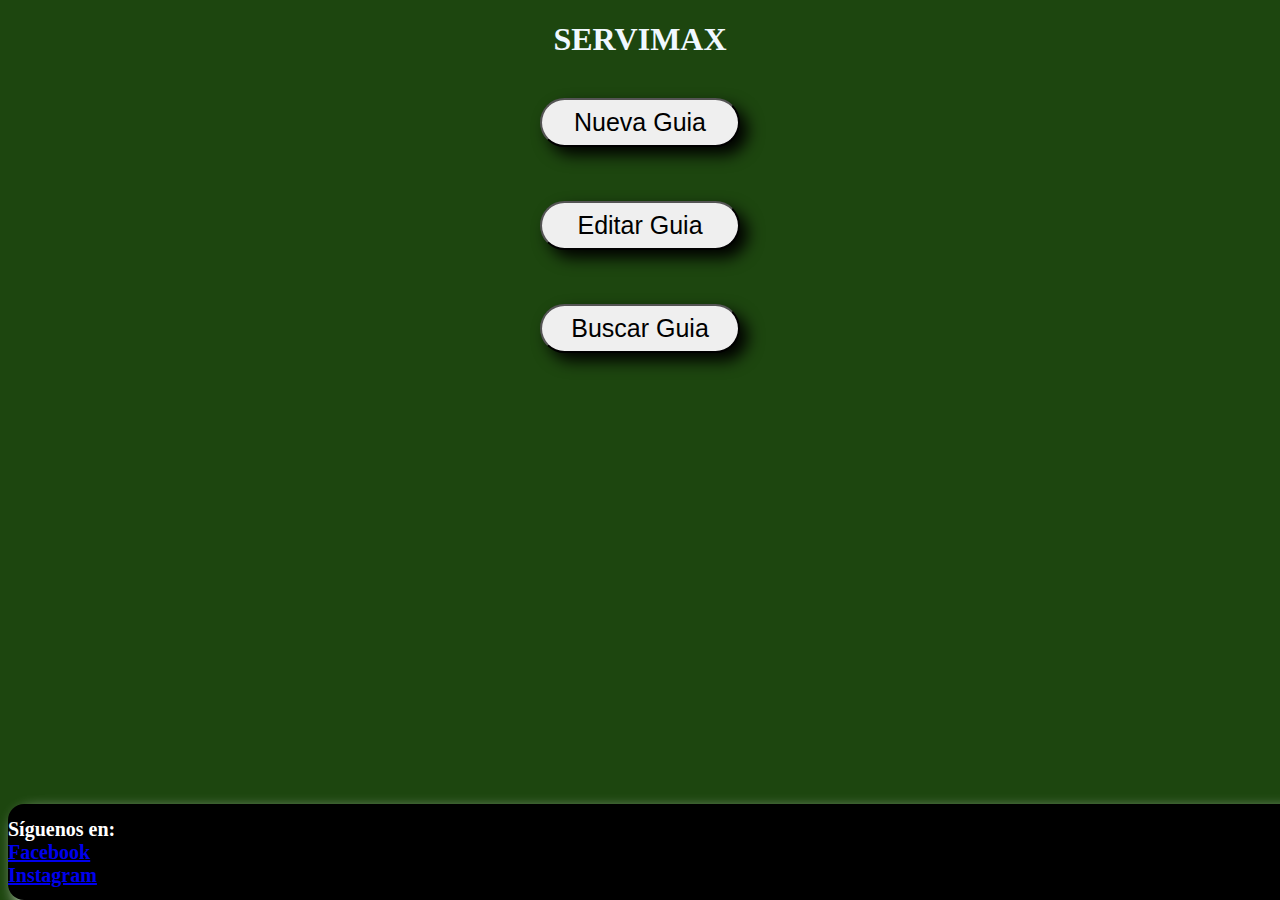
<file: index.html>
<!DOCTYPE html>
<html lang="es">
<head>
    <title>Guia SERVIMAX</title>
    <meta http-equiv="Refresh" content="10">
    <link rel="stylesheet" href="codigo.css">
    <link href="https://cdn.jsdelivr.net/npm/bootstrap@5.3.0/dist/css/bootstrap.min.css" rel="stylesheet" integrity="sha384-9ndCyUaIbzAi2FUVXJi0CjmCapSmO7SnpJef0486qhLnuZ2cdeRhO02iuK6FUUVM" crossorigin="anonymous">
    <meta charset="utf-8"/>
</head>

<body id="principal">
    <h1>SERVIMAX</h1>
    <br>
    <button id="botoncero" onclick="location.href='inicosecion.html'">Nueva Guia</button>
    <br><br><br>
    <button id="botonuno" onclick="location.href='iniciaedicion.html'">Editar Guia</button>
    <br><br><br>
    <button id="botondos" onclick="location.href='buscarguia.html'">Buscar Guia</button>
    
    <!-- Footer -->
    <div id="footer">
        <h1 id="footeruno">
            Síguenos en:
            <br>
            <a href="https://www.facebook.com/">Facebook</a>
            <br>
            <a href="https://www.instagram.com/">Instagram</a>
        </h1>
    </div>
</body>
</html>
</file>
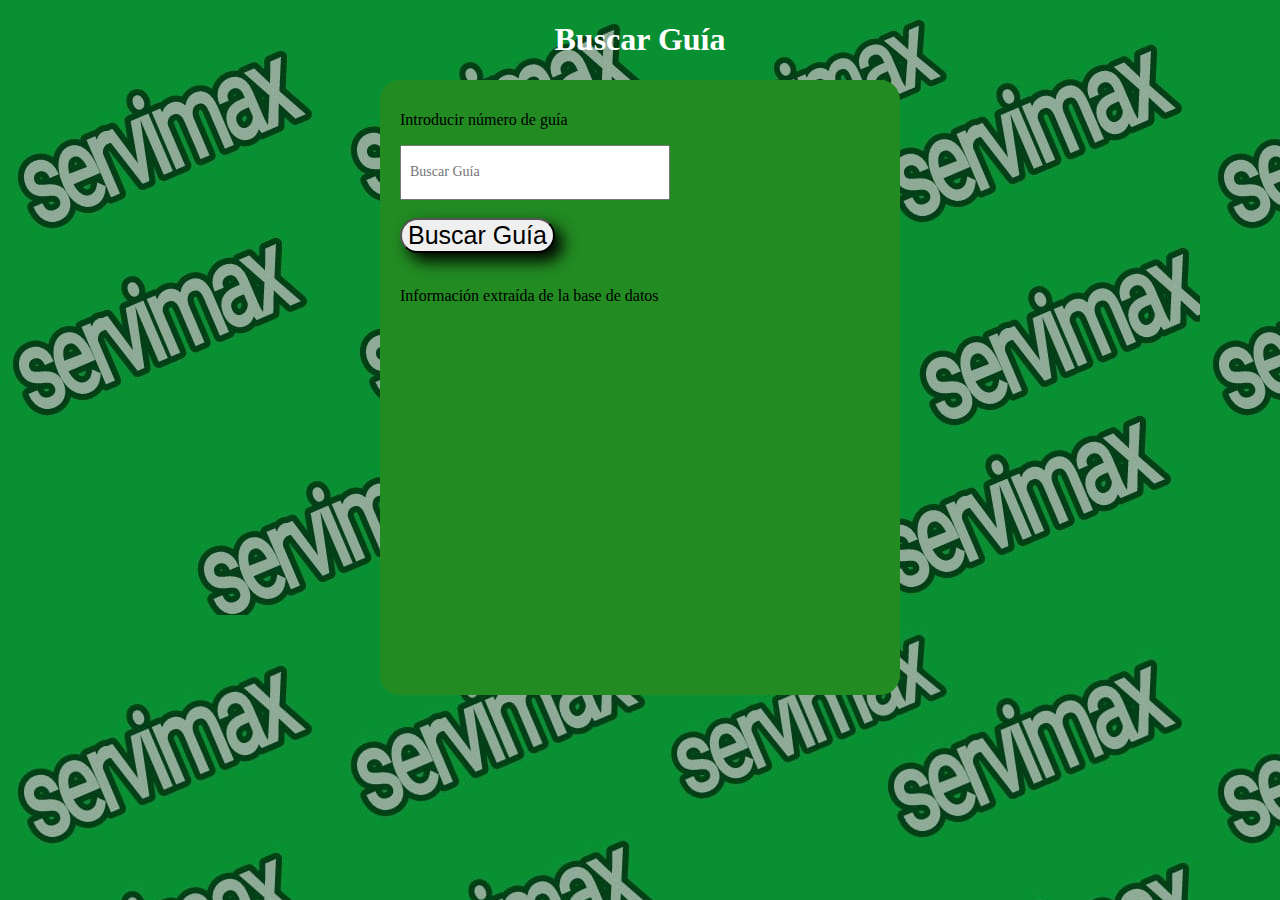
<file: buscarguia.html>
<!DOCTYPE html>
<html lang="es">
<head>
    <meta charset="UTF-8">
    <title>Buscar Guía</title>
    <link rel="stylesheet" href="codigo.css">
</head>
<body id="nueva">
    <div>
        <h1 id="tercera">Buscar Guía</h1>
    </div>
    <div class="formulario" >
        <form action="buscar.php" method="post">
            <p id="">Introducir número de guía</p>
            <label for="buscar_guia"></label>
            <input type="text" name="buscar_guia" placeholder="Buscar Guía" required>
            <br>
            <br>
            <button id="edicionguia" type="submit">Buscar Guía</button> 
            <br>
            <br>
            <!--  enviar el formulario y realizar la búsqueda -->
            <p id="">Información extraída de la base de datos</p>
        </form>
    </div>
</body>
</html>
</file>
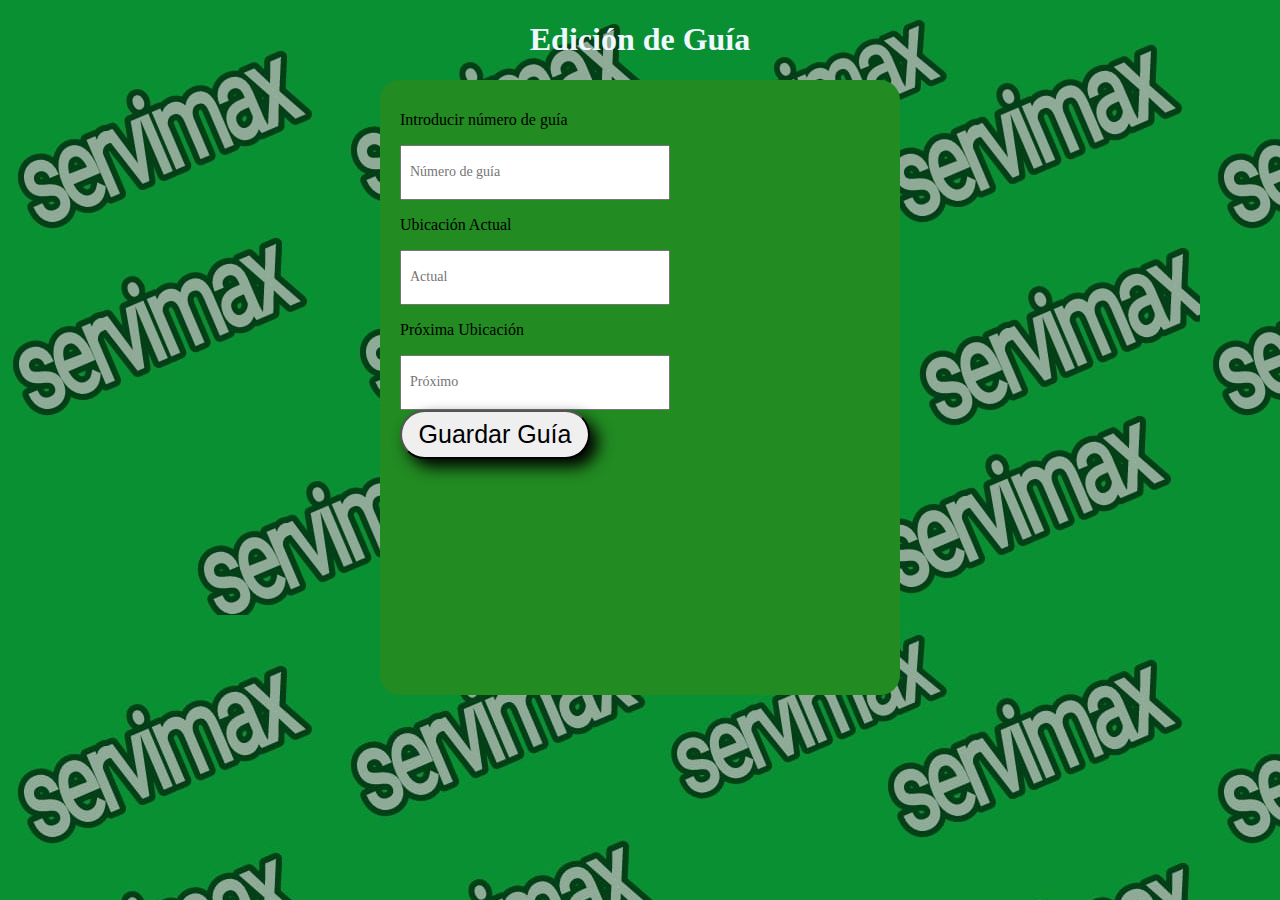
<file: editarguia.html>
<!DOCTYPE html>
<html lang="es">
<head>
    <meta charset="UTF-8">
    <title>Edición de Guía</title>
    <link rel="stylesheet" href="codigo.css">
</head>
<body id="nueva">
    <div>
        <h1 id="cuarta">Edición de Guía</h1>
    </div>
    <div class="formulario" id="formulario">
        <form>
        <!--  introducir el número de guía -->
            <p>Introducir número de guía</p>
            <input type="text" name="buscar" placeholder="Número de guía" required />
            <br />
            <!-- introducir ubicación actual -->
            <p>Ubicación Actual</p>
            <input type="text" name="actual" placeholder="Actual" required />
            <br />
             <!-- introducir la próxima ubicación -->
            <p>Próxima Ubicación</p>
            <input type="text" name="proximo" placeholder="Próximo" required />
            <br />
            <button id="enviar" type="button">Guardar Guía</button> 
        </form>
        <p id="resultado"></p>
    </div>
     <!--  JavaScript para manejar la  actualización de los datos-->
    <script>
        document.getElementById('enviar').addEventListener('click', async () => {
            // Obtener la informacion del formulario
            const guia = document.getElementsByName('buscar')[0].value;
            const actual = document.getElementsByName('actual')[0].value;
            const proximo = document.getElementsByName('proximo')[0].value;
            const resultado = document.getElementById('resultado');
            //envia los datos
            const data = new FormData();
            data.append('buscar', guia);
            data.append('actual', actual);
            data.append('proximo', proximo);

            try {
                const response = await fetch('actualizar.php', {
                    method: 'POST',
                    body: data,
                });

                if (response.ok) {
                    resultado.textContent = 'Datos actualizados exitosamente.';
                } else {
                    resultado.textContent = 'Error al enviar los datos al backend.';
                }
            } catch (error) {
                resultado.textContent = 'Error de red: ' + error;
            }
        });
    </script>
</body>
</html>
</file>
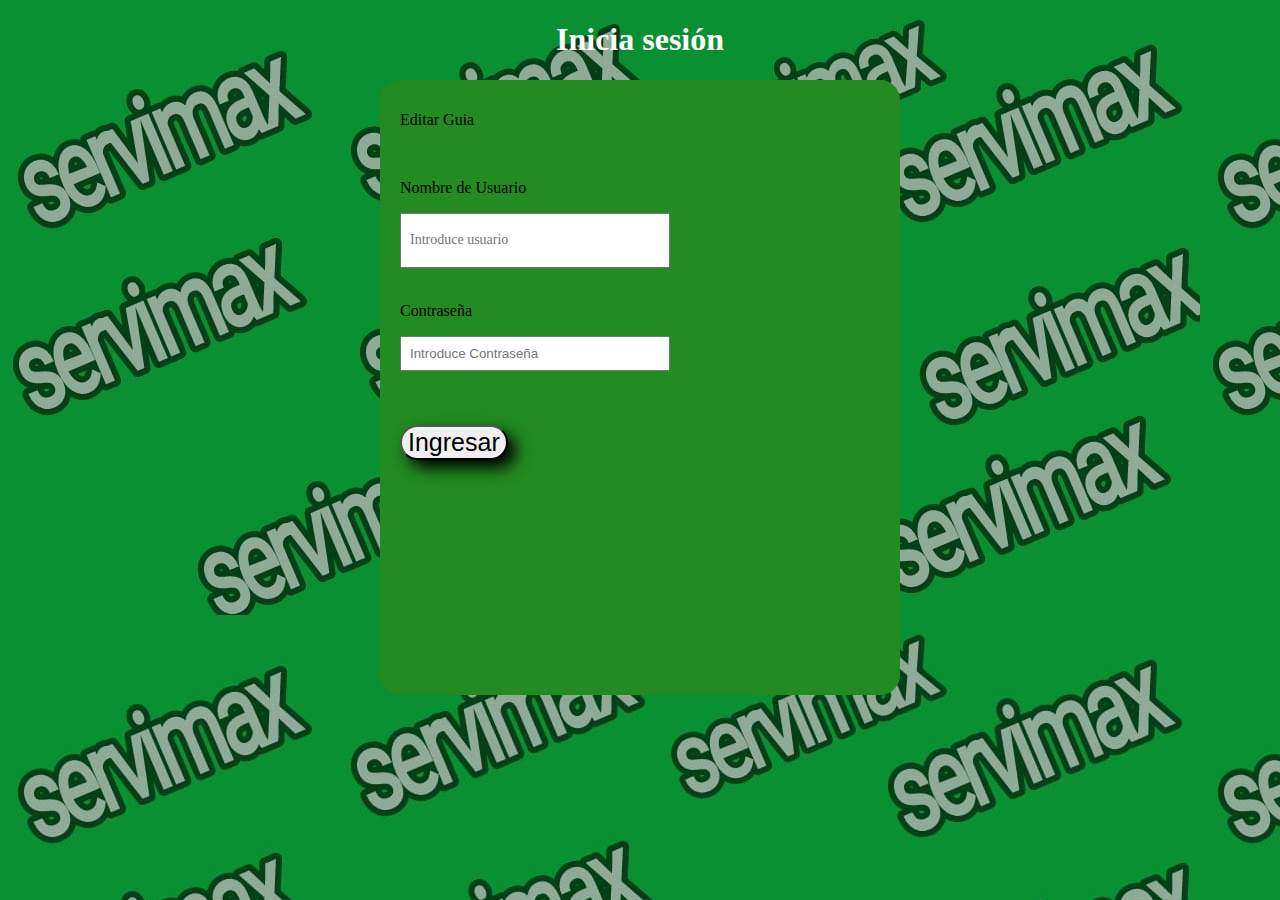
<file: iniciaedicion.html>
<!DOCTYPE html>
<html lang="es">
<head>
    <meta charset="UTF-8">
    <title>Inicia sesión</title>
    <link rel="stylesheet" href="codigo.css">
    <style>
        
        input[type="text"],
        input[type="password"] {
            width: 250px; 
            padding: 8px; 
        }
    </style>
</head>
<body id="nueva">
    <div>
        <h1 id="segunda">Inicia sesión</h1>
    </div>
    <div class="formulario">
        <form action="inicia.php" method="post">
            <p id="">Editar Guia</p>
            <br>
            <p id="">Nombre de Usuario</p>
            <label for="usuario"></label>
            <input type="text" name="usuario" placeholder="Introduce usuario" required>
            <br>
            <br>
            <p id="">Contraseña</p>
            <label for="contrasena"></label>
            <input type="password" name="contrasena" placeholder="Introduce Contraseña" required>
            <br>
            <br>
            <br>
            <br>
            <button id="edicionguia" type="submit">Ingresar</button>
        </form>
    </div>
</body>
</html>
</file>
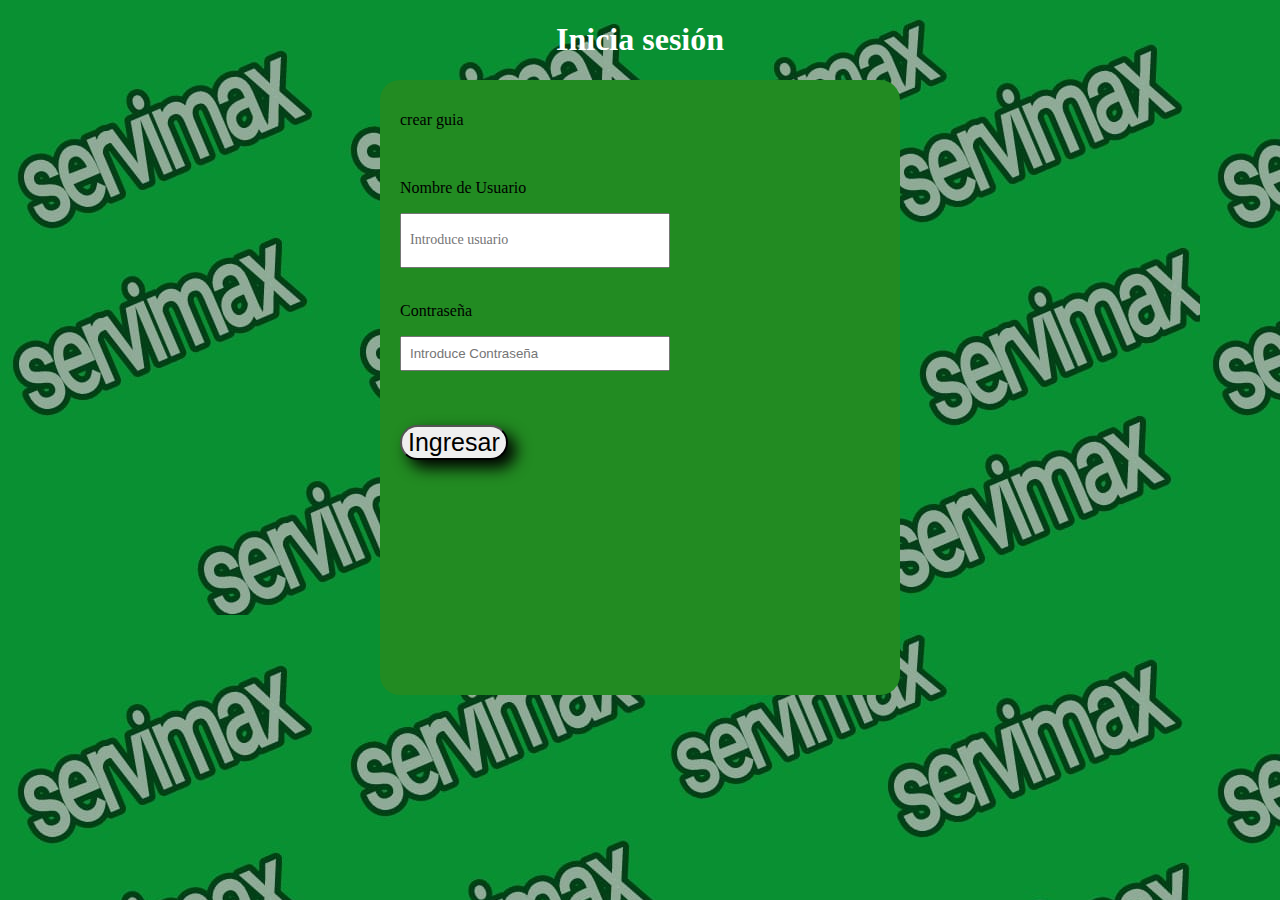
<file: inicosecion.html>
<!DOCTYPE html>
<html>
 <head>
    <meta charset="UTF-8">
    <title>Inicia sesión</title>
    <link rel="stylesheet" href="codigo.css">
    <style>
        input[type="text"],
        input[type="password"] {
            width: 250px; 
            padding: 8px; 
        }
    </style>
 </head>
 <body id="nueva">
    <div>
        <h1 id="segunda">Inicia sesión</h1>
    </div>
    <div class="formulario">
        <form action="acceder.php" method="post">
            <p id="">crear guia</p>
            <br>
            <p id="">Nombre de Usuario</p>
            <label for="usuario"></label>
            <input type="text" name="usuario" placeholder="Introduce usuario" required>
            <br>
            <br>
            <p id="">Contraseña</p>
            <label for="contrasena"></label>
            <input type="password" name="contrasena" placeholder="Introduce Contraseña" required>
            <br>
            <br>
            <br>
            <br>
            <button id="edicionguia" type="submit">Ingresar</button>
        </form>
    </div>
 </body>
</html>
</file>
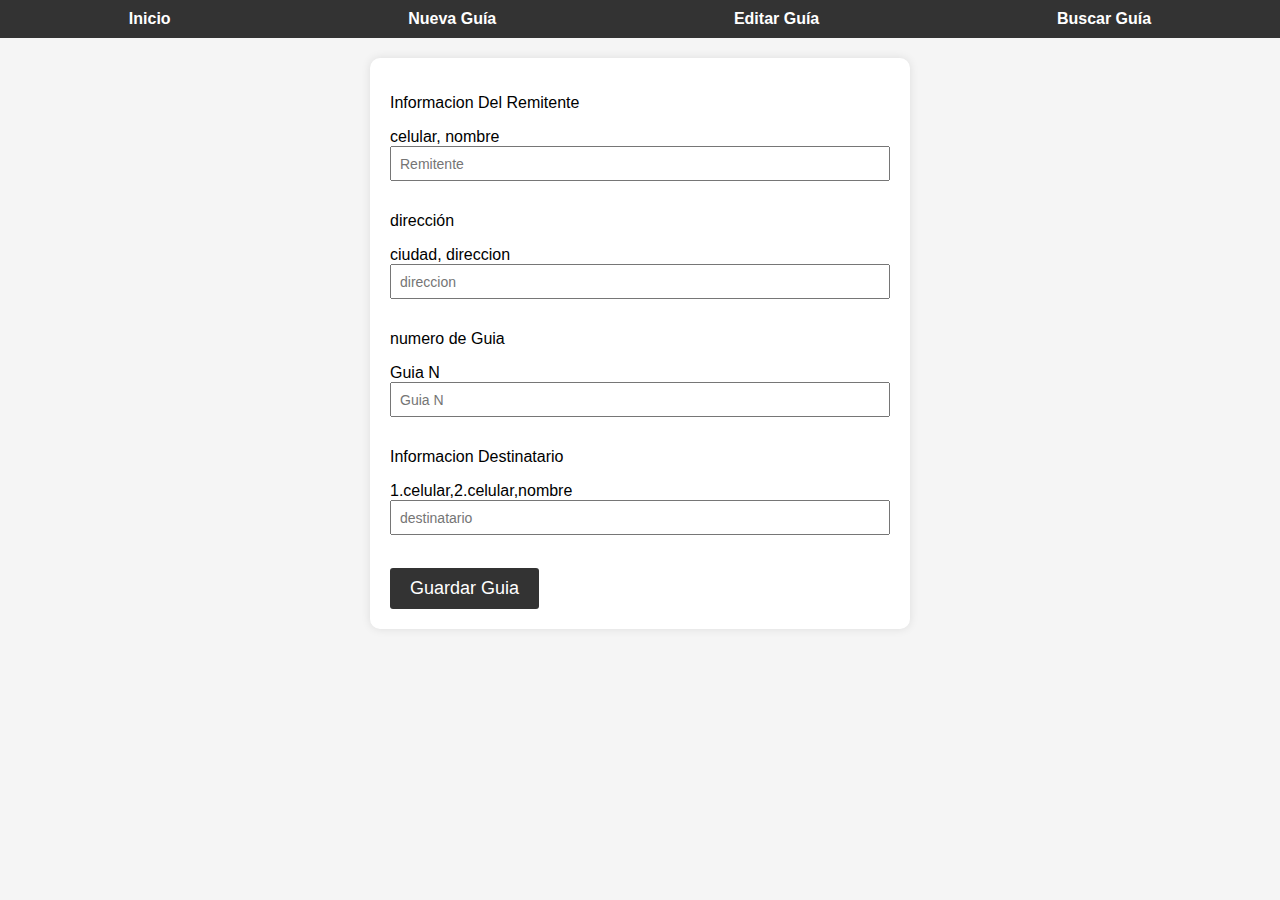
<file: nuevaguia.html>
<!DOCTYPE html>
<html lang="es">
<head>
    <meta charset="UTF-8">
    <title>Nueva Guía</title>
    <link rel="stylesheet" href="nav.css">
</head>
<body id="nueva">
    <nav>
        <ul>
            <li><a href="index.html">Inicio</a></li>
            <li><a href="inicosecion.html">Nueva Guía</a></li>
            <li><a href="iniciaedicion.html">Editar Guía</a></li>
            <li><a href="buscarguia.html">Buscar Guía</a></li>
        </ul>
    </nav>
</div>
<div class="formulario">
    <form action="guardar.php" method="post">
        <p id="arriba">Informacion Del Remitente</p>
        <label for="Remitente">celular, nombre</label>
        <input type="text" name="Remitente" placeholder="Remitente" required>
        <br>
        <p id="arriba">dirección</p>
        <label for="direccion"> ciudad, direccion</label>
        <input type="text" name="direccion" placeholder="direccion" required>
        <br>
        <p id="arriba">numero de Guia</p>
        <label for="guia N"> Guia N</label>
        <input type="text" name="guia N" placeholder="Guia N" required>
        <br>
        <p id="arriba">Informacion Destinatario </p>
        <label for="destinatario"> 1.celular,2.celular,nombre</label>
        <input type="text" name="destinatario" placeholder="destinatario" required>
        <br>
        <br>
        <button id="enviar"onclick="location.href='index.html'" type="submit">Guardar Guia</button> 
    </form>
</div>
</body>
</html>
</file>
<file: codigo.css>
#principal{ 
    background-color: rgb(29, 70, 15);
       /*cambiar de color el fondo */
       font-family: 'Times New Roman', Times, serif;
       /* para cambiar tipo de letra*/
    }

    h1{
        color: aliceblue;
        /* color de servimax  blanco*/
        text-align: center;
        /* centrar el texto*/
    }
    #botoncero {
        cursor: pointer;
        /*cursor mano*/
        font-size:25px;
        /*tama;o de boton*/
        border-radius: 3rem;
        /*para que el boton quede con borde redondeado*/
        box-shadow: .5rem .5rem 1rem rgb(0, 0, 0);
        /* sombras del boton*/


        display: block;
        padding: 0.5rem 1rem;
        width: 200px;
        margin: 0 auto;
        /*para ajustar la ubicacion del boton"*/
   }
    #botonuno {
         cursor: pointer;
         /*cursor mano*/
         font-size:25px;
         /*tama;o de boton*/
         border-radius: 3rem;
         /*para que el boton quede con borde redondeado*/
         box-shadow: .5rem .5rem 1rem rgb(0, 0, 0);
         /* sombras del boton*/


         display: block;
         padding: 0.5rem 1rem;
         width: 200px;
         margin: 0 auto;
         /*para ajustar la ubicacion del boton"*/
    }

    #botondos {
        cursor: pointer;
        /*cursor mano*/
        font-size:25px;
         /*tama;o de boton*/
        border-radius: 3rem;
        /*para que el boton quede con borde redondeado*/
        box-shadow: .5rem .5rem 1rem rgb(0, 0, 0);
        /* sombras del boton*/


        display: block;
        padding: 0.5rem 1rem;
        width: 200px;
        margin: 0 auto;
        /*para ajustar ubicacion*/

    }
    
/*parte de redes spciales*/
    
     #footer{
        background-color: rgb(0, 0, 0);
        padding: 2rem ,0;
        position: absolute;
        bottom: 0px;
        width: 1357px;
        border-radius: 1rem;
        /*para que el boton quede con borde redondeado*/
        box-shadow: .5rem .5rem 1rem rgb(255, 255, 255);
        /* sombras del boton*/


     }
     #footeruno{
        color: rgb(255, 255, 255);
        /* color de servimax  blanco*/
        text-align:left;
        /* centrar el texto*/
        font-size:20px;

     }
    /* NUEVA GUIA */
#nueva {
    background-image: url(img.jpeg);
}
.cuarta{color: rgb(255, 255, 255);}
.formulario{
    position: relative;
    width: 500px;
    height: 600px;
    padding-left: 20px;
    padding-top: 15px;
    background-color: forestgreen;
    border-radius: 20px;
    margin:auto;
}
input[type=text]{
    width: 470px;
    height: 35px;
    font: 14px normal , serif;
}
#arriba{color: aliceblue;}

#enviar{ 
    cursor: pointer;
    /*cursor mano*/
    font-size:25px;
    /*tama;o de boton*/
    border-radius: 3rem;
    /*para que el boton quede con borde redondeado*/
    box-shadow: .5rem .5rem 1rem rgb(0, 0, 0);
    /* sombras del boton*/


   
    padding: 0.5rem 1rem;
    width: 190px;
    margin: 0 auto;
    /*para ajustar la ubicacion del boton"*/
}

/* editar guia */
 #nuevaguia{color: black;}
#segunda{color: rgb(255, 255, 255);}

#edicionguia{ 
    cursor: pointer;
    /*cursor mano*/
    font-size:25px;
    /*tama;o de boton*/
    border-radius: 3rem;
    /*para que el boton quede con borde redondeado*/
    box-shadow: .5rem .5rem 1rem rgb(0, 0, 0);
    /* sombras del boton*/}

/* buscar guia */
#tercera{color: rgb(255, 255, 255);}


#contenedor_resultado {
    margin-top: 20px;
    padding: 10px;
    border: 1px solid #ccc;
    border-radius: 10px;
    background-color: #f5f5f5;
}

#contenedor_resultado h2 {
    color: #333;
}

#contenedor_resultado p {
    margin: 0;
}


input[type="text"],
input[type="password"] {
    width: 250px; 
    padding: 8px; 
}
</file>
<file: nav.css>
/* codigo.css */
body {
    font-family: 'Arial', sans-serif;
    margin: 0;
    padding: 0;
    background-color: #f5f5f5;
}

nav {
    background-color: #333;
    color: white;
    padding: 10px;
    text-align: center;
}

nav ul {
    list-style-type: none;
    margin: 0;
    padding: 0;
    display: flex;
    justify-content: space-around;
}

nav a {
    text-decoration: none;
    color: white;
    font-weight: bold;
    font-size: 16px;
    transition: color 0.3s ease-in-out;
}

nav a:hover {
    color: #ff9900;
}

.formulario {
    width: 500px;
    margin: auto;
    margin-top: 20px;
    padding: 20px;
    background-color: #fff;
    border-radius: 10px;
    box-shadow: 0 0 10px rgba(0, 0, 0, 0.1);
}

input[type="text"] {
    width: 100%;
    height: 35px;
    margin-bottom: 15px;
    font-size: 14px;
    padding: 8px;
    box-sizing: border-box;
}

#enviar {
    cursor: pointer;
    font-size: 18px;
    border: none;
    border-radius: 3px;
    padding: 10px 20px;
    background-color: #333;
    color: white;
    transition: background-color 0.3s ease-in-out;
}

#enviar:hover {
    background-color: #ff9900;
}
</file>
